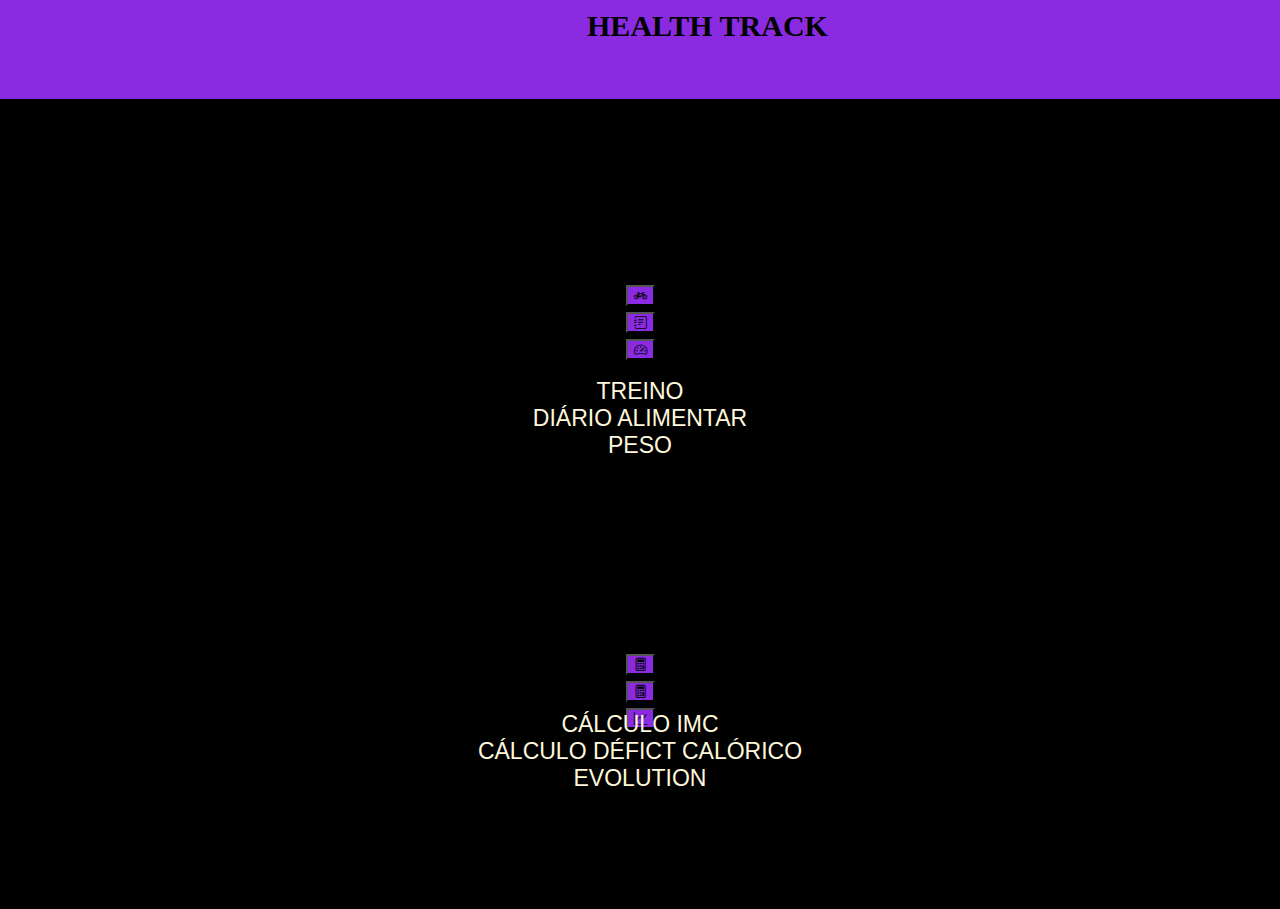
<file: index.html>
<!DOCTYPE html>
<html lang="pt-br">
<head>
    <meta charset="UTF-8">
    <meta http-equiv="X-UA-Compatible" content="IE=edge">
    <meta name="keywords" content="peso, lista, adicionar">
    <meta name="viewport" content="width=device-width, initial-scale=1.0">
    <!-- CSS bootstrap -->
    <link href="https://cdn.jsdelivr.net/npm/bootstrap@5.0.2/dist/css/bootstrap.min.css" rel="stylesheet" integrity="sha384-EVSTQN3/azprG1Anm3QDgpJLIm9Nao0Yz1ztcQTwFspd3yD65VohhpuuCOmLASjC" crossorigin="anonymous">
    <!-- JavaScript Bundle with Popper -->
    <script src="https://cdn.jsdelivr.net/npm/bootstrap@5.0.2/dist/js/bootstrap.bundle.min.js" integrity="sha384-MrcW6ZMFYlzcLA8Nl+NtUVF0sA7MsXsP1UyJoMp4YLEuNSfAP+JcXn/tWtIaxVXM" crossorigin="anonymous"></script>
    <!-- LINK CSS STYLE -->
    <link rel="stylesheet" href="css/styles.css">
    <!-- LINK BOOTSTRAP -->
    <link rel="stylesheet" href="https://cdn.jsdelivr.net/npm/bootstrap-icons@1.5.0/font/bootstrap-icons.css">
    <!-- TITULO PAGINA NAVEGADOR -->
    <title>HEALTH TRACK</title>
</head>
<body>
    <main id="pagina">  
        <div class="container-fluid">
        
            <header id="cabeca">
                <div id="healthtrack" class="row">
                    <div class="col-11">HEALTH TRACK</div>
                </div>
            </header>

            <section id="icones">
                <div id="line"class="row"></div>
                <div id="line1" class="row">
                    <div class="col"><button id="treino"><i class="bi bi-bicycle"></i></i></button></div>
                    <div class="col"><button id="DA"><i class="bi bi-journal-text"></i></button></div>
                    <div class="col"><a href="reg_peso.html"> <button id="KG"><i class="bi bi-speedometer2"></i></button></a></div>
                </div>
                <div id="line_"class="row"></div>
                <div id="line2" class="row">
                    <div class="col">TREINO</div>
                    <div class="col">DIÁRIO ALIMENTAR</div>
                    <div class="col">PESO</div>
                </div>
                <div id="line3" class="row">
                    <div class="col"><button id="IMC"><i class="bi bi-calculator"></i></button></div>
                    <div class="col"><button id="CDC"><i class="bi bi-calculator"></i></button></div>
                    <div class="col"><button id="EVOL"><i class="bi bi-graph-up"></i></button></div>
                </div>
                <div id="line__"class="row"></div>
                <div id="line4" class="row">
                    <div class="col">CÁLCULO IMC</div>
                    <div class="col">CÁLCULO DÉFICT CALÓRICO</div>
                    <div class="col">EVOLUTION</div>
                </div>
            </section>
        </div>
    </main>  
</body>
</html>
</file>
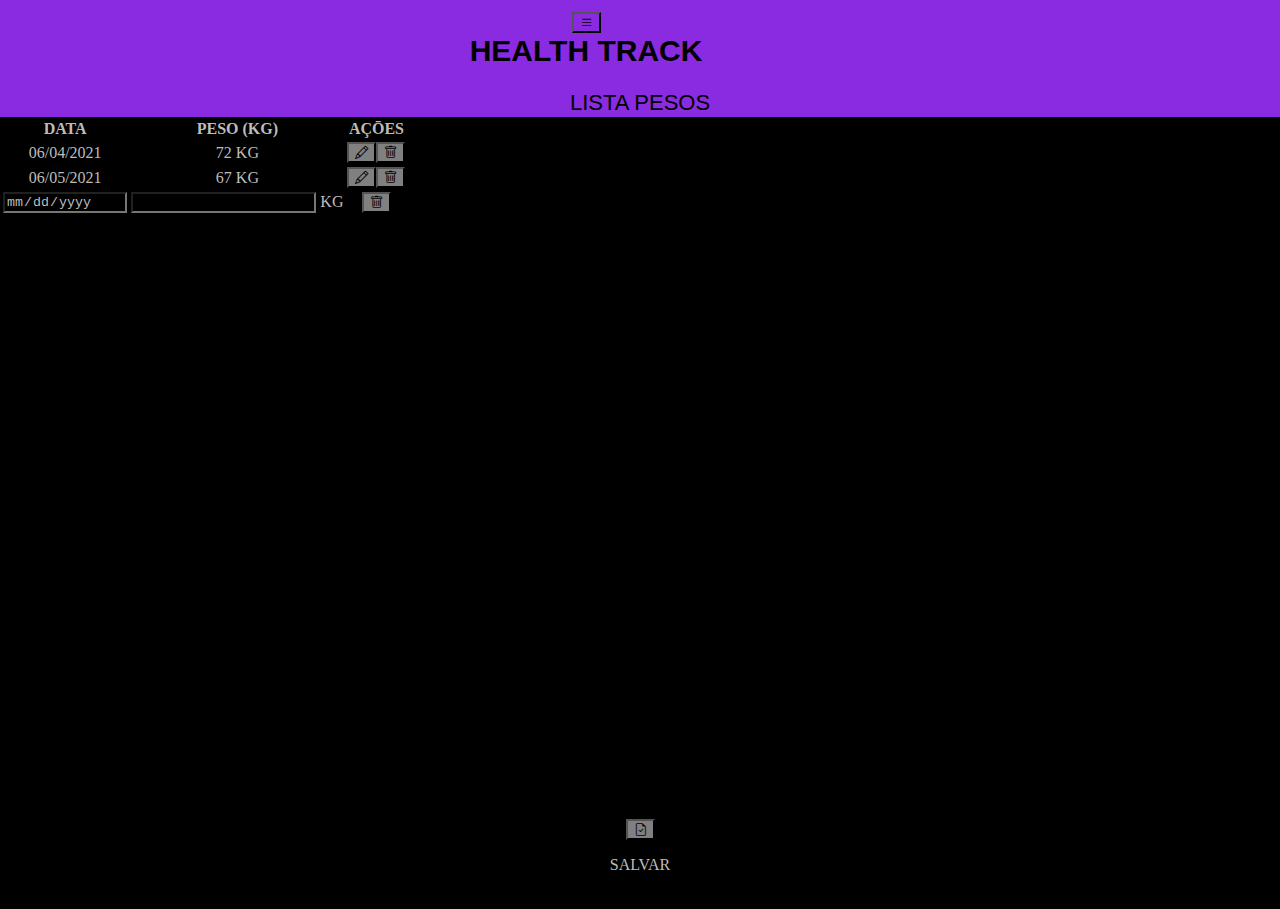
<file: add_peso.html>
<!DOCTYPE html>
<html lang="pt-br">
<head>
    <meta charset="UTF-8">
    <meta http-equiv="X-UA-Compatible" content="IE=edge">
    <meta name="keywords" content="peso, lista, adicionar">
    <meta name="viewport" content="width=device-width, initial-scale=1.0">
    <!-- CSS bootstrap -->
    <link href="https://cdn.jsdelivr.net/npm/bootstrap@5.0.2/dist/css/bootstrap.min.css" rel="stylesheet" integrity="sha384-EVSTQN3/azprG1Anm3QDgpJLIm9Nao0Yz1ztcQTwFspd3yD65VohhpuuCOmLASjC" crossorigin="anonymous">
    <!-- JavaScript Bundle with Popper -->
    <script src="https://cdn.jsdelivr.net/npm/bootstrap@5.0.2/dist/js/bootstrap.bundle.min.js" integrity="sha384-MrcW6ZMFYlzcLA8Nl+NtUVF0sA7MsXsP1UyJoMp4YLEuNSfAP+JcXn/tWtIaxVXM" crossorigin="anonymous"></script>
    <!-- LINK CSS STYLE -->
    <link rel="stylesheet" href="css/styles.css">
    <!-- LINK BOOTSTRAP -->
    <link rel="stylesheet" href="https://cdn.jsdelivr.net/npm/bootstrap-icons@1.5.0/font/bootstrap-icons.css">
    <!-- TITULO PAGINA NAVEGADOR -->
    <title>HEALTH TRACK</title>
</head>
<body>
    <main id="pagina">  
        <div class="container-fluid">
        
            <header id="title">
                
                <div id="cabecalho" class="row">
                    <div class="col-1"><a href="index.html"><button id="menu"><i class="bi bi-list"></i></button></a></div>
                    <div class="col-11">HEALTH TRACK</div>
                </div>

                <p class="titulo_tabela">LISTA PESOS</p>
            </header>

            <section id="tabela">
                <table id="tabela_peso" class="table">
                    <thead>
                        <tr>
                            <th scope="col">DATA</th>
                            <th scope="col">PESO (KG)</th>
                            <th scope="col">AÇŌES</th>
                            <th></th>
                        </tr>
                    </thead>
                    <TBody>
                        <tr>
                            <td>06/04/2021</td>
                            <td>72 KG</td>
                            <td><button id="edit"><i class="bi bi-pencil"></i></button><button id="trash"> <i class="bi bi-trash"></i> </button></i></td>
                            <td></td>
                        </tr>
                        <tr>
                            <td>06/05/2021</td>
                            <td>67 KG</td>
                            <td><button id="edit"><i class="bi bi-pencil"></i></button><button id="trash"> <i class="bi bi-trash"></i> </button></i></td>
                            <td></td>
                        </tr>
                        <tr>
                            <td><input type="date" id="data"></td>
                            <td><input type="number" id=peso> KG </td>
                            <td><button id="trash"> <i class="bi bi-trash"></i> </button></td>
                            <td></td>
                        </tr>
                    </TBody>
                </table>
            </section>

            <footer id="rodape">        
                <div class="row">
                    <div class="col"><a href="peso_salvo.html"><button id="save"><i class="bi bi-file-earmark-check"></i></button></a></div>
                </div>
                <p> SALVAR </p>
            </footer> 
        </div>
    </main>  
</body>
</html>
</file>
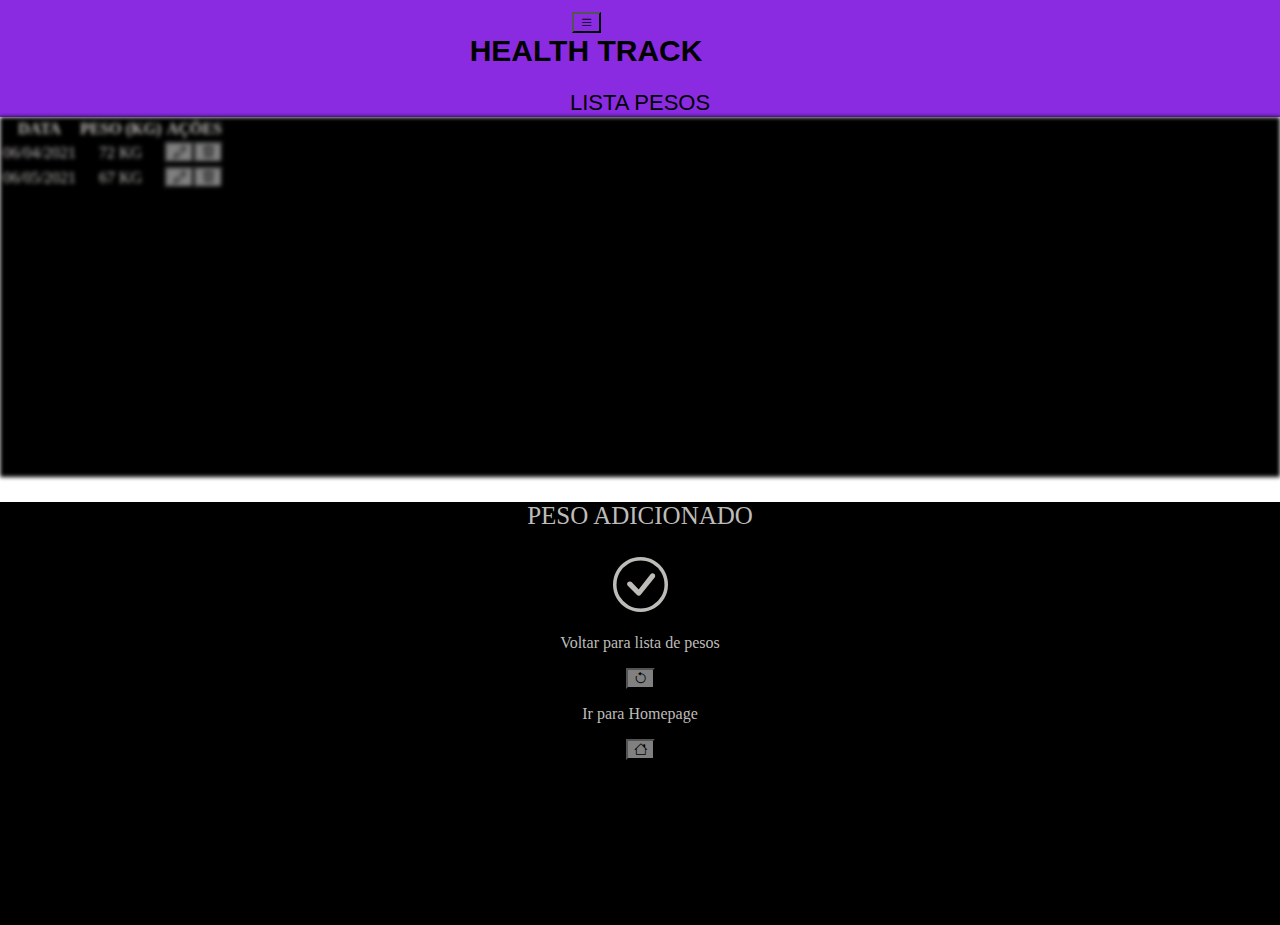
<file: peso_salvo.html>
<!DOCTYPE html>
<html lang="pt-br">
<head>
    <meta charset="UTF-8">
    <meta http-equiv="X-UA-Compatible" content="IE=edge">
    <meta name="keywords" content="peso, lista, adicionar">
    <meta name="viewport" content="width=device-width, initial-scale=1.0">
    <!-- CSS bootstrap -->
    <link href="https://cdn.jsdelivr.net/npm/bootstrap@5.0.2/dist/css/bootstrap.min.css" rel="stylesheet" integrity="sha384-EVSTQN3/azprG1Anm3QDgpJLIm9Nao0Yz1ztcQTwFspd3yD65VohhpuuCOmLASjC" crossorigin="anonymous">
    <!-- JavaScript Bundle with Popper -->
    <script src="https://cdn.jsdelivr.net/npm/bootstrap@5.0.2/dist/js/bootstrap.bundle.min.js" integrity="sha384-MrcW6ZMFYlzcLA8Nl+NtUVF0sA7MsXsP1UyJoMp4YLEuNSfAP+JcXn/tWtIaxVXM" crossorigin="anonymous"></script>
    <!-- LINK CSS STYLE -->
    <link rel="stylesheet" href="css/styles.css">
    <!-- LINK BOOTSTRAP -->
    <link rel="stylesheet" href="https://cdn.jsdelivr.net/npm/bootstrap-icons@1.5.0/font/bootstrap-icons.css">
    <!-- TITULO PAGINA NAVEGADOR -->
    <title>HEALTH TRACK</title>
</head>
<body>
    <main id="pagina">  
        <div class="container-fluid">
        
            <header id="title">
                
                <div id="cabecalho" class="row">
                    <div class="col-1"><a href="index.html"><button id="menu"><i class="bi bi-list"></i></button></a></div>
                    <div class="col-11">HEALTH TRACK</div>
                </div>

                <p class="titulo_tabela">LISTA PESOS</p>
            </header>

            <section id="tabela_1">
                <table id="tabela_peso" class="table">
                    <thead>
                        <tr>
                            <th scope="col" class="data">DATA</th>
                            <th scope="col" class="peso">PESO (KG)</th>
                            <th scope="col" class="acoes">AÇŌES</th>
                            <th></th>
                        </tr>
                    </thead>
                    <TBody>
                        <tr>
                            <td>06/04/2021</td>
                            <td>72 KG</td>
                            <td><button id="edit"><i class="bi bi-pencil"></i></button><button id="trash"> <i class="bi bi-trash"></i> </button></i></td>
                            <td></td>
                        </tr>
                        <tr>
                            <td>06/05/2021</td>
                            <td>67 KG</td>
                            <td><button id="edit"><i class="bi bi-pencil"></i></button><button id="trash"> <i class="bi bi-trash"></i> </button></i></td>
                            <td></td>
                        </tr>
                    </TBody>
                </table>
            </section>

            <footer id="foot"> 
                <p id="adicionado">PESO ADICIONADO</p>     
                <div class="check"><i class="bi bi-check-circle"></i></div>  
                <p>Voltar para lista de pesos</p>
                <div class="row">
                    <div class="col"><a href="reg_peso.html"><button id="voltar"><i class="bi bi-arrow-counterclockwise"></i></button></a></div>
                </div>
                <p> Ir para Homepage </p>
                <div class="row">
                    <div class="col"><a href="index.html"><button id="homepage"><i class="bi bi-house"></i></button></a></div>
                </div>
            </footer> 
        </div>
    </main>  
</body>
</html>
</file>
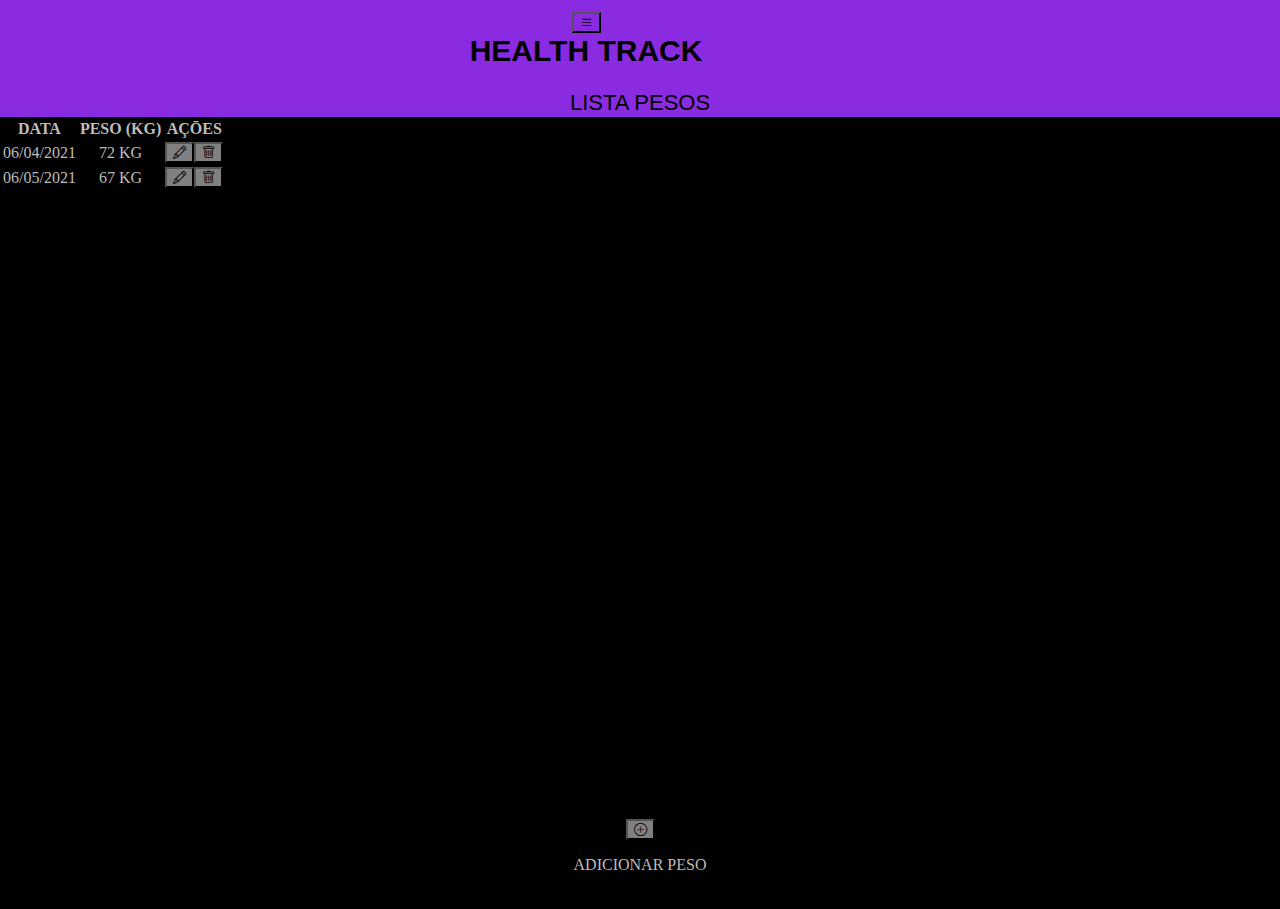
<file: reg_peso.html>
<!DOCTYPE html>
<html lang="pt-br">
<head>
    <meta charset="UTF-8">
    <meta http-equiv="X-UA-Compatible" content="IE=edge">
    <meta name="keywords" content="peso, lista, adicionar">
    <meta name="viewport" content="width=device-width, initial-scale=1.0">
    <!-- CSS bootstrap -->
    <link href="https://cdn.jsdelivr.net/npm/bootstrap@5.0.2/dist/css/bootstrap.min.css" rel="stylesheet" integrity="sha384-EVSTQN3/azprG1Anm3QDgpJLIm9Nao0Yz1ztcQTwFspd3yD65VohhpuuCOmLASjC" crossorigin="anonymous">
    <!-- JavaScript Bundle with Popper -->
    <script src="https://cdn.jsdelivr.net/npm/bootstrap@5.0.2/dist/js/bootstrap.bundle.min.js" integrity="sha384-MrcW6ZMFYlzcLA8Nl+NtUVF0sA7MsXsP1UyJoMp4YLEuNSfAP+JcXn/tWtIaxVXM" crossorigin="anonymous"></script>
    <!-- LINK CSS STYLE -->
    <link rel="stylesheet" href="css/styles.css">
    <!-- LINK BOOTSTRAP -->
    <link rel="stylesheet" href="https://cdn.jsdelivr.net/npm/bootstrap-icons@1.5.0/font/bootstrap-icons.css">
    <!-- TITULO PAGINA NAVEGADOR -->
    <title>HEALTH TRACK</title>
</head>
<body>
    <main id="pagina">  
        <div class="container-fluid">
        
            <header id="title">
                
                <div id="cabecalho" class="row">
                    <div class="col-1"><a href="index.html"><button id="menu"><i class="bi bi-list"></i></button></a></div>
                    <div class="col-11">HEALTH TRACK</div>
                </div>

                <p class="titulo_tabela">LISTA PESOS</p>
            </header>

            <section id="tabela">
                <table id="tabela_peso" class="table">
                    <thead>
                        <tr>
                            <th scope="col" class="data">DATA</th>
                            <th scope="col" class="peso">PESO (KG)</th>
                            <th scope="col" class="acoes">AÇŌES</th>
                            <th></th>
                        </tr>
                    </thead>
                    <TBody>
                        <tr>
                            <td>06/04/2021</td>
                            <td>72 KG</td>
                            <td><button id="edit"><i class="bi bi-pencil"></i></button><button id="trash"> <i class="bi bi-trash"></i> </button></i></td>
                            <td></td>
                        </tr>
                        <tr>
                            <td>06/05/2021</td>
                            <td>67 KG</td>
                            <td><button id="edit"><i class="bi bi-pencil"></i></button><button id="trash"> <i class="bi bi-trash"></i> </button></i></td>
                            <td></td>
                        </tr>
                    </TBody>
                </table>
            </section>

            <footer id="rodape">        
                <div class="row">
                    <div class="col"><a href="add_peso.html"><button id="adicionar"><i class="bi bi-plus-circle"></i></button></a></div>
                </div>
                <p> ADICIONAR PESO </p>
            </footer> 
        </div>
    </main>  
</body>
</html>
</file>
<file: css/styles.css>
html, body {
    margin: 0;
    padding: 0;
    height: 100%;
}

#pagina {
    height: 100vh;
}

#title {
    height: 13vh;
    background-color: blueviolet;
    font-family:'Gill Sans', 'Gill Sans MT', Calibri, 'Trebuchet MS', sans-serif;
    text-align: center;
}

#healthtrack {
    font-size: 30px;
    font-weight: bold;
}

#cabecalho {
    font-size: 30px;
    font-weight: bold;
    margin-right: 12vh;
}

#cabeca {
    height: 10vh;
    background-color: blueviolet;
    text-align: center;
    padding-left: 15vh;
    padding-top: 1vh;
    
}

#pagina .titulo_tabela {
    font-size: 22px;
    vertical-align:text-top;
}

#tabela {
    height: 78vh;
    background-color: black;
    color:rgb(190, 188, 185);
    
}

#tabela_1 {
    filter: blur(2px);
    height: 40vh;
    background-color: black;
} 


.table {
    color: rgb(190, 188, 185);
    text-align: center;
}

#data, #peso {
    background-color:rgb(0, 0, 0);
    color: rgb(190, 188, 185);
}

#trash, #edit, #save, #adicionar, #voltar, #homepage{
    background-color: gray;
}

#treino, #DA, #KG, #IMC, #CDC, #EVOL {
    background-color: blueviolet;
}

#menu{
    background-color:blueviolet;
}

#foot {
    background-color: black;
    color: rgb(190, 188, 185);
    text-align: center;
    height: 47vh;
}

#adicionado {
    font-size: 25px;
}
.check {
    font-size: 55px;
}

#icones {
    background-color: black;
    height: 90vh;
    color: cornsilk;
    text-align: center;
    font-size: 23px;
    font-family: 'Segoe UI', Tahoma, Geneva, Verdana, sans-serif;

}

#line {
    height: 20vh; 
}

#line_ {
    height: 2vh;
}

#line2 {
    height: 30vh;
}

#line__ {
    height: 2vh;
}

#line3 {
    height: 5vh;
}



#rodape {
    height: 10vh;
    text-align: center;
    background-color: black;
    color: rgb(190, 188, 185) ;
}
</file>
